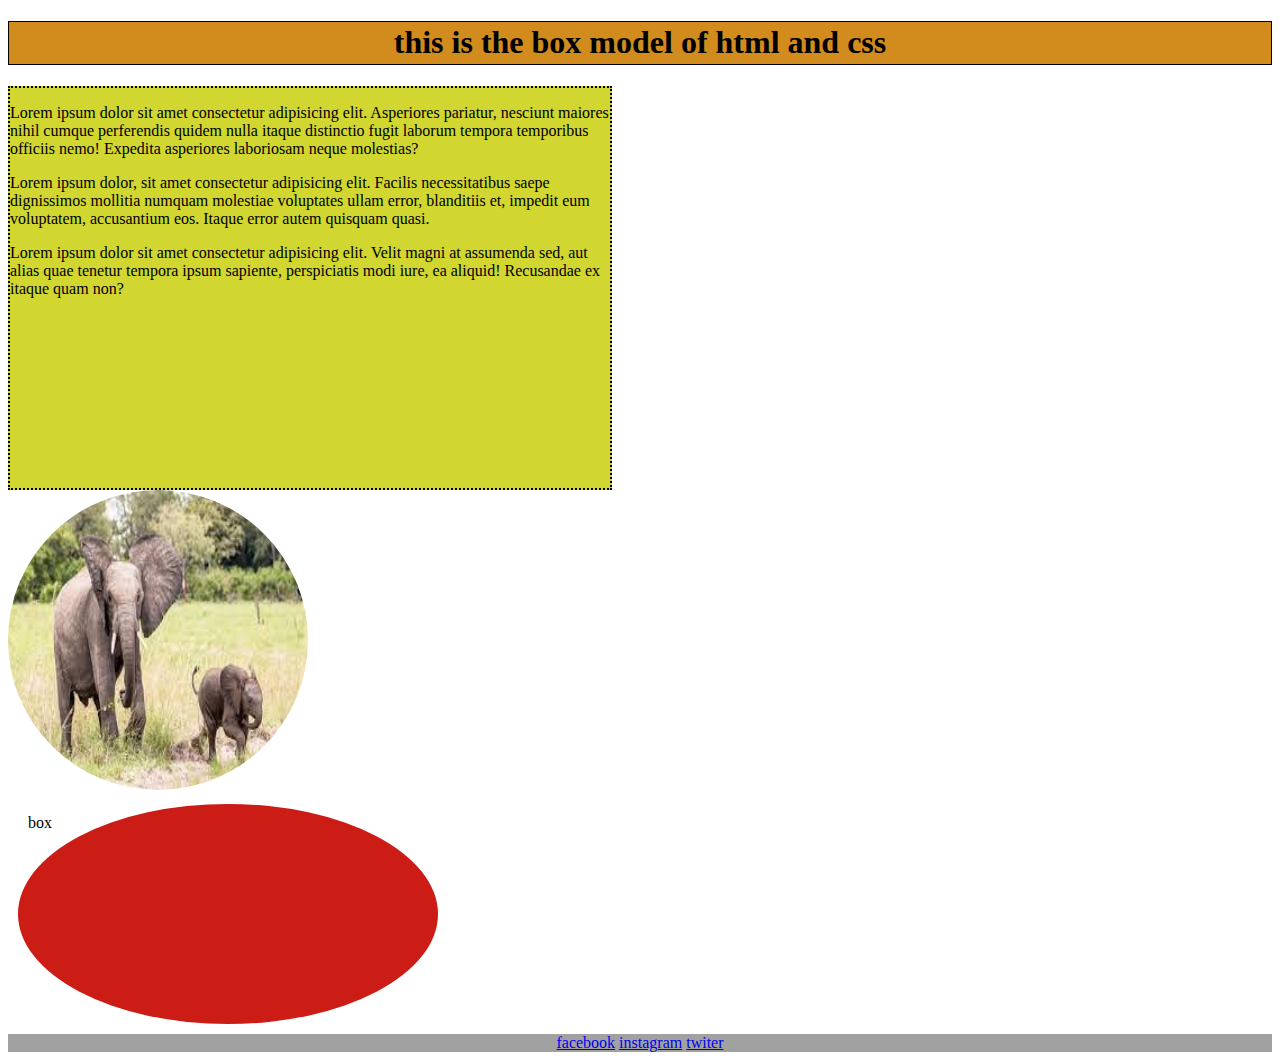
<file: block-BHaaap/index.html>
<!---

### Create a web page with the following characteristics:

1. Heading element(h1) should be at the top of the page.
2. After the heading, there should be a paragraph.
3. After the paragraph add an image having all the corner rounded.
4. Below the image, there should be a circle with red background.
5. At the bottom of the page, there must be a footer containing few links.
6. The H1 has 1px red solid borders, background color #D18C1D, and 10px of space between the content and the border (padding)
7. The paragraph is contained in 600px by 400px boxes with 2px black dotted borders and background color #D1D631
8. Links have a 3px blue dashed border on the bottom only and background color #A1A1A1

- Using CSS resets is necessary.
- Use semantic tags and keep the nesting and indentation proper.

--->
<!DOCTYPE html>
<html lang="en">
<head>
    <meta charset="UTF-8">
    <meta http-equiv="X-UA-Compatible" content="IE=edge">
    <meta name="viewport" content="width=device-width, initial-scale=1.0">
    <title>box model</title>
    <link rel="stylesheet" href="style.css">
    <h1>this is the box model of html and css</h1>
</head>
<body>
    <div  class="box2">
    <p>Lorem ipsum dolor sit amet consectetur adipisicing elit. Asperiores pariatur, nesciunt maiores nihil cumque perferendis quidem nulla itaque distinctio fugit laborum tempora temporibus officiis nemo! Expedita asperiores laboriosam neque molestias?</p>

    <p>Lorem ipsum dolor, sit amet consectetur adipisicing elit. Facilis necessitatibus saepe dignissimos mollitia numquam molestiae voluptates ullam error, blanditiis et, impedit eum voluptatem, accusantium eos. Itaque error autem quisquam quasi.</p>

    <P>Lorem ipsum dolor sit amet consectetur adipisicing elit. Velit magni at assumenda sed, aut alias quae tenetur tempora ipsum sapiente, perspiciatis modi iure, ea aliquid! Recusandae ex itaque quam non?</P>
</div>
    <img src="p22.jpg" alt="ravindra">
    <div class="box">box</div>
    <footer class="footer">
        <a href="www.facebook.com">facebook</a>
        <a href="www.instagram.com">instagram</a>
        <a href="www.twiter.com">twiter</a>
    </footer>
</body>
</html>
</file>
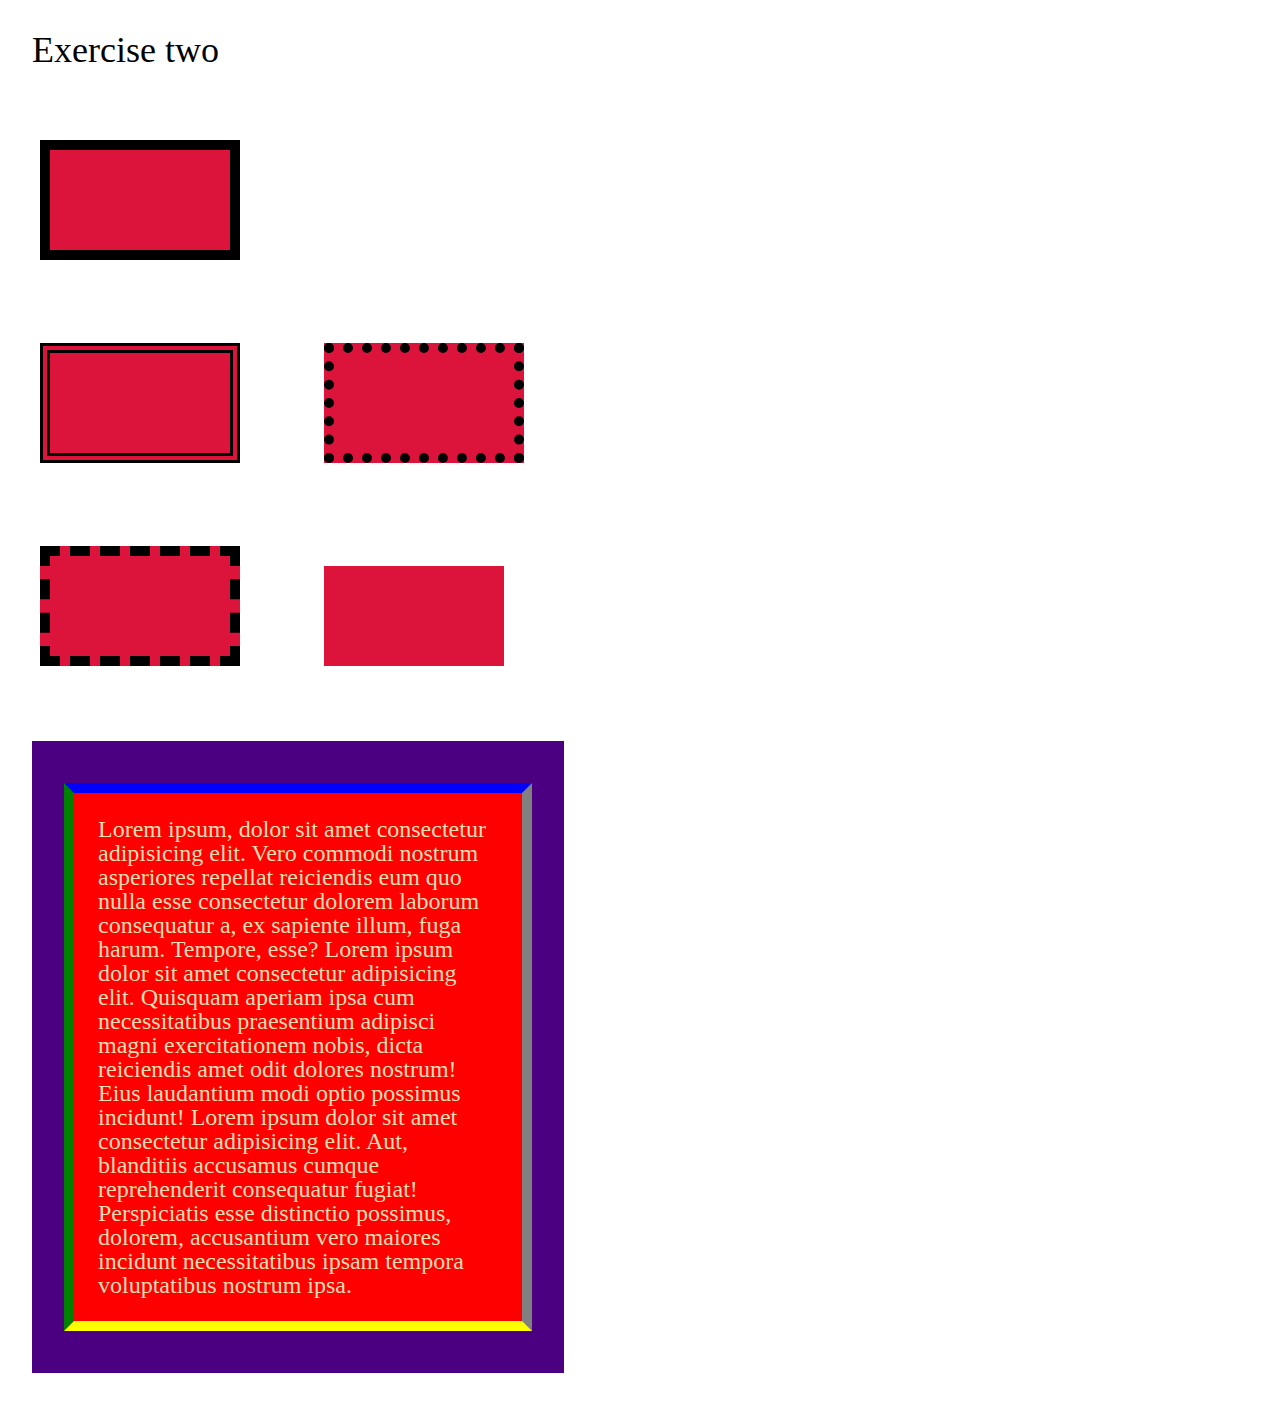
<file: block-BHaaaq/index.html>
<!---
### Create a page according to the layout shown below

![Box Model Exercise 2](https://raw.githubusercontent.com/suraj122/AC-STYLE-images/master/box-model/ex-2.png)

- Using CSS resets is necessary.
- Use semantic tags and keep the nesting and indentation proper.
--->
<!DOCTYPE html>
<html lang="en">
<head>
    <meta charset="UTF-8">
    <meta http-equiv="X-UA-Compatible" content="IE=edge">
    <meta name="viewport" content="width=device-width, initial-scale=1.0">
    <title>assignment 2</title>
    <link rel="stylesheet" href="style.css">
      <header>
    <h1>Exercise two</h1>
    </head>
      </header>
      <main>
          <section>
            <div class="box solid"></div>
              <div>
                <div class="box double"></div>
                <div class="box doted"></div>
              </div>
              <div>
            <div class="box dashed"></div>
            <div class="box none"></div>
            </div>
          </section>
      </main>
<body>
          <section>
              <div class="pera">
                  <p> Lorem ipsum, dolor sit amet consectetur adipisicing elit. Vero commodi nostrum asperiores repellat reiciendis eum quo nulla esse consectetur dolorem laborum consequatur a, ex sapiente illum, fuga harum. Tempore, esse?

                    Lorem ipsum dolor sit amet consectetur adipisicing elit. Quisquam aperiam ipsa cum necessitatibus praesentium adipisci magni exercitationem nobis, dicta reiciendis amet odit dolores nostrum! Eius laudantium modi optio possimus incidunt!
        
                    Lorem ipsum dolor sit amet consectetur adipisicing elit. Aut, blanditiis accusamus cumque reprehenderit consequatur fugiat! Perspiciatis esse distinctio possimus, dolorem, accusantium vero maiores incidunt necessitatibus ipsam tempora voluptatibus nostrum ipsa.</p>
              </div>
          </section>
</body>
</html>
</file>
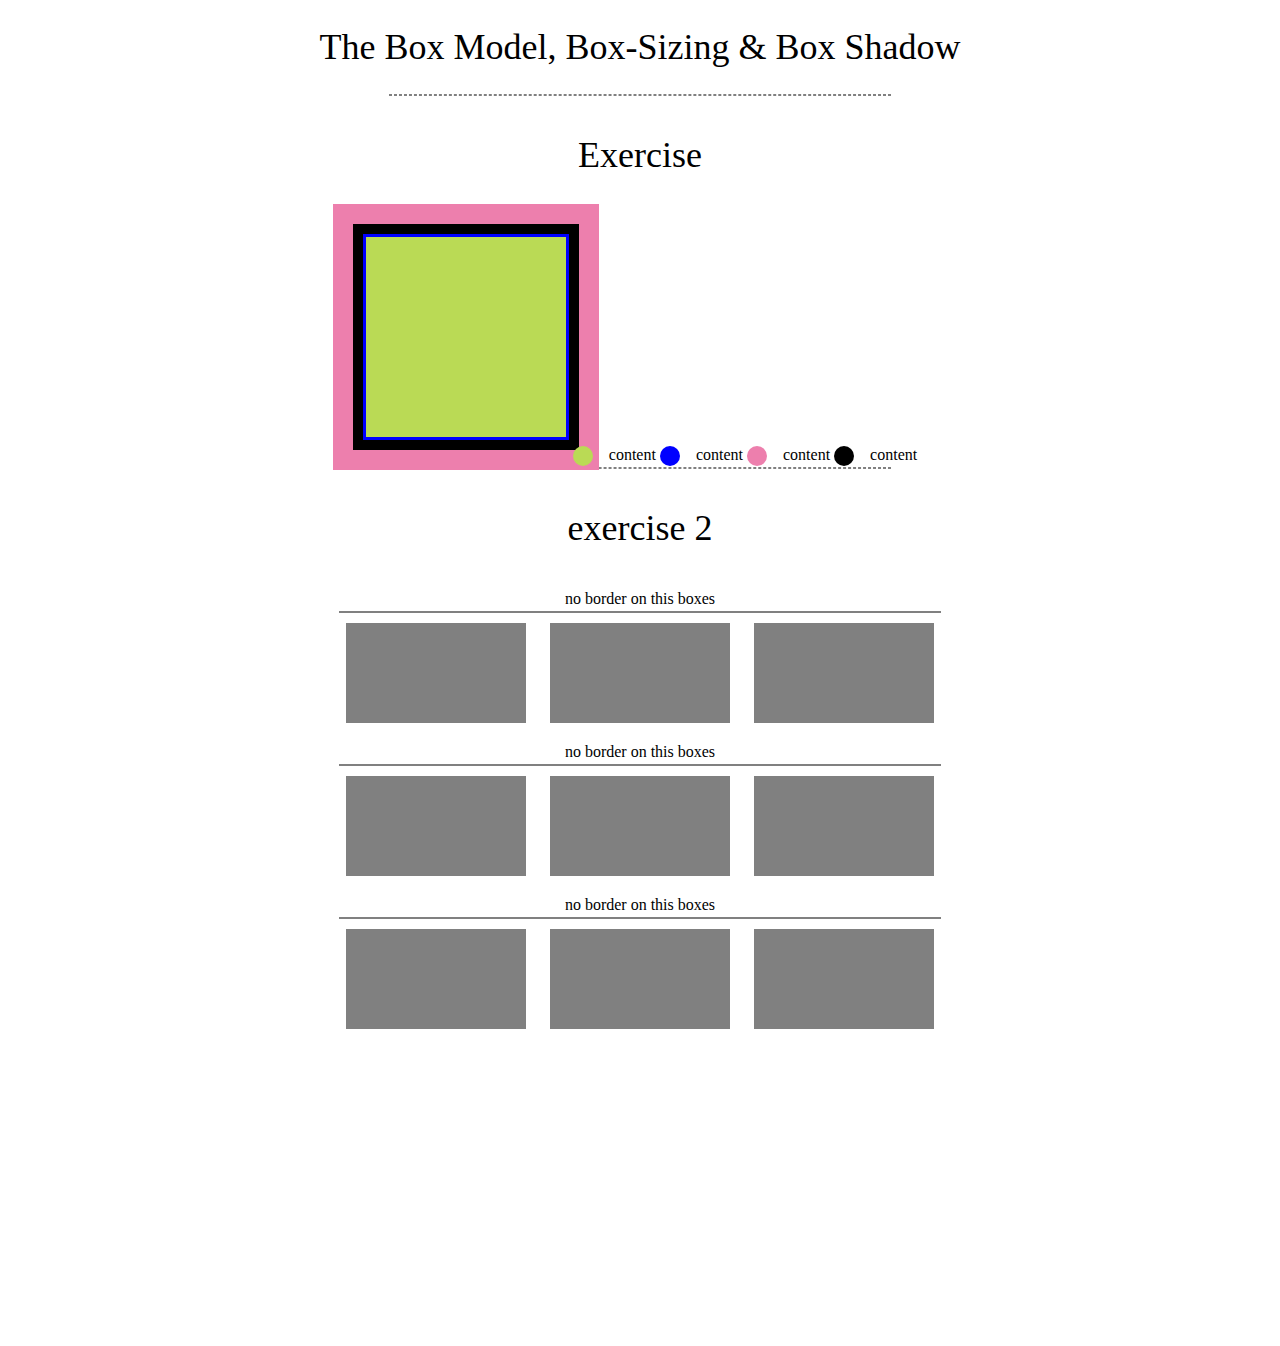
<file: block-BHaaau/index.html>
<!---
### Create a page according to the layout shown below

![Box Model Exercise 6](https://raw.githubusercontent.com/suraj122/AC-STYLE-images/master/box-model/ex-6.png)

#### Problems for exercise 2 in the layout

- Each parent container has width of 600px and border of 1px;
- Each children box has width 180px and height 100px as well as margin of 10px;
- Each child box which is having border has border-width 1px.
- Note in the first container the boxes do not have any border.

- Using CSS resets is necessary.
- Use semantic tags and keep the nesting and indentation proper.
--->
<!DOCTYPE html>
<html lang="en">
<head>
    <meta charset="UTF-8">
    <meta http-equiv="X-UA-Compatible" content="IE=edge">
    <meta name="viewport" content="width=device-width, initial-scale=1.0">
    <title>box model assignment3</title>
    <header>
        <link rel="stylesheet" href="style.css">
        <h1>The Box Model, Box-Sizing & Box Shadow</h1>
    </header>
</head>
<body>

    <hr>

    <h2>Exercise </h2>
    <section>
        <div class="box">
        </div>
            <span class="circal content"> </span>
            <span>content</span>
            <span class="circal padding"> </span>
            <span>content</span>
            <span class="circal border"> </span>
            <span>content</span>
            <span class="circal margin"> </span>
            <span>content</span>
        </div>
        
    </section>
    
   <section>  
    <hr>
    <h2>exercise 2</h2>
    <p>no border on this boxes</p>
    <div class="container"></div>
    <div class="child-box"></div>
    <div class="child-box"></div>
    <div class="child-box"></div>

    <p>no border on this boxes</p>
    <div class="container"></div>
    <div class="child-box"></div>
    <div class="child-box"></div>
    <div class="child-box"></div>

    <p>no border on this boxes</p>
    <div class="container"></div>
    <div class="child-box"></div>
    <div class="child-box"></div>
    <div class="child-box"></div>
    
</section>
</body>
</html>
</file>
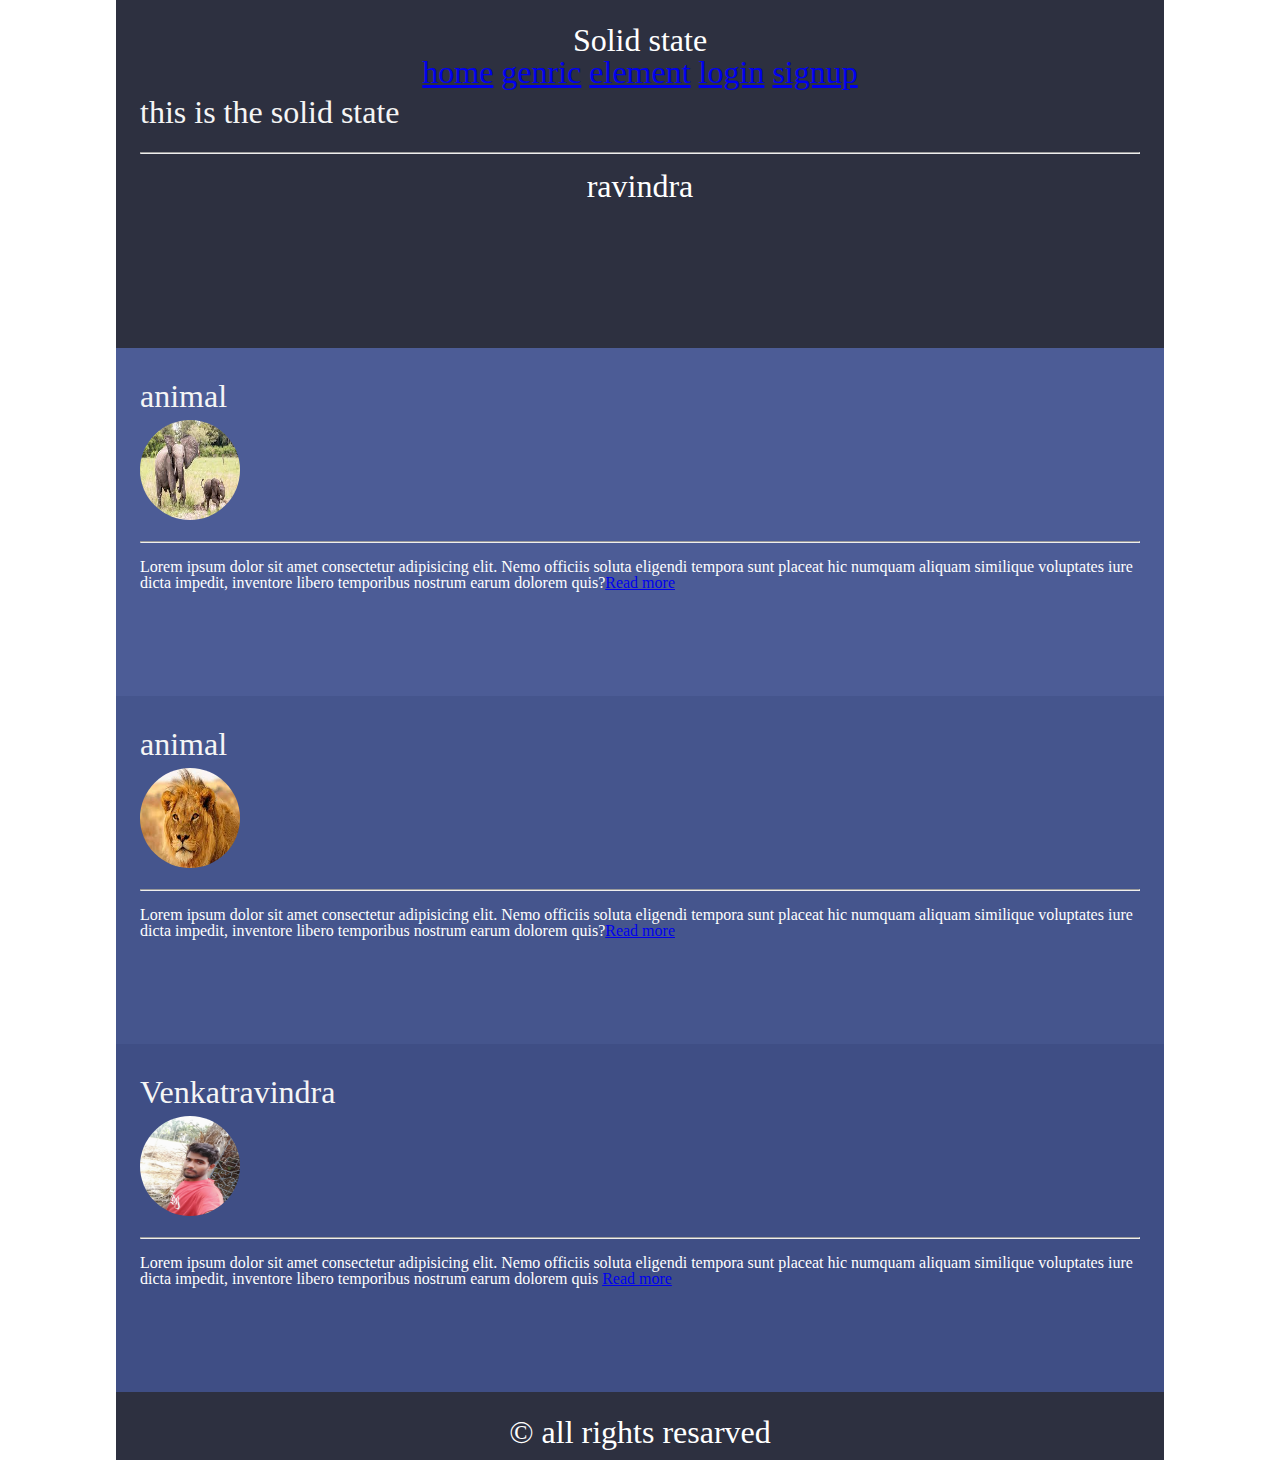
<file: block-BHaaav/index.html>
<!---
### Create a page according to the layout shown below

![Box Model Exercise 7](https://raw.githubusercontent.com/suraj122/AC-STYLE-images/master/box-model/ex-7.png)

- Using CSS resets is necessary.
- Use semantic tags and keep the nesting and indentation proper.

--->
<!DOCTYPE html>
<html lang="en">
<head>
    <meta charset="UTF-8">
    <meta http-equiv="X-UA-Compatible" content="IE=edge">
    <meta name="viewport" content="width=device-width, initial-scale=1.0">
    <title>box Model 4</title>
    <link rel="stylesheet" href="style.css">
</head>
<body>
<header>
  <main>
    <section>
       <div class="div">
      <h1>Solid state</h1>
      <a href="#home">home</a>
      <a href="#genric">genric</a>
      <a href="#element">element</a>
      <a href="#login">login</a>
      <a href="#signup">signup</a>

       <h3>this is the solid state</h3>
      <hr>
     <p1 class="p1">ravindra </p1>
     </div>
     <div class="div1">
         <h3>animal</h3>
         <img src="p22.jpg" alt="ravi" height="100" width="100">
         <hr>
         <p>Lorem ipsum dolor sit amet consectetur adipisicing elit. Nemo officiis soluta eligendi tempora sunt placeat hic numquam aliquam similique voluptates iure dicta impedit, inventore libero temporibus nostrum earum dolorem quis?<a href="#">Read more</a></p>
     </div>
     <div class="div2">
        <h3>animal</h3>
        <img src="p33.jpg" alt="ravi" height="100" width="100">
        <hr>
        <p>Lorem ipsum dolor sit amet consectetur adipisicing elit. Nemo officiis soluta eligendi tempora sunt placeat hic numquam aliquam similique voluptates iure dicta impedit, inventore libero temporibus nostrum earum dolorem quis?<a href="#">Read more</a></p>
    </div>

    <div class="div3">
        <h3>Venkatravindra</h3>
        <img src="ravi.jpg" alt="ravi" height="100" width="100">
        <hr>
        <p>Lorem ipsum dolor sit amet consectetur adipisicing elit. Nemo officiis soluta eligendi tempora sunt placeat hic numquam aliquam similique voluptates iure dicta impedit, inventore libero temporibus nostrum earum dolorem quis <a href="#">Read more</a>
        </p>
    </div>
    </section>
  </main>
</header>
<footer>
    <div class="footer"><small>&copy</small> all rights resarved</div>
</footer>

    
</body>
</html>
</file>
<file: block-BHaaap/style.css>
img{
    height: 300px;
    width: 300px;
    border-radius: 50%;
}
.box{
    height: 200px;
    width: 400px;
    padding: 10px;
    border: 20px;
    margin: 10px;
    border-radius: 50%;
    background-color: rgb(204, 28, 22);
    

}
.footer{
    text-align: center;
    background-color: #A1A1A1;
    border: blue 3px;
}
h1{
    background-color:#D18C1D ;
    text-align: center;
    border: solid 1px;
    line-height: 1.5px;
    padding: 20px;
}
.box2
{
    background-color:#D1D631 ;
    width: 600px;
    height: 400px;
    border: dotted 2px; 
    color: black
    

}
</file>
<file: block-BHaaaq/style.css>
html, body, div, span, applet, object, iframe,
h1, h2, h3, h4, h5, h6, p, blockquote, pre,
a, abbr, acronym, address, big, cite, code,
del, dfn, em, img, ins, kbd, q, s, samp,
small, strike, strong, sub, sup, tt, var,
b, u, i, center,
dl, dt, dd, ol, ul, li,
fieldset, form, label, legend,
table, caption, tbody, tfoot, thead, tr, th, td,
article, aside, canvas, details, embed, 
figure, figcaption, footer, header, hgroup, 
menu, nav, output, ruby, section, summary,
time, mark, audio, video {
	margin: 0;
	padding: 0;
	border: 0;
	font-size: 100%;
	font: inherit;
	vertical-align: baseline;
}
/* HTML5 display-role reset for older browsers */
article, aside, details, figcaption, figure, 
footer, header, hgroup, menu, nav, section {
	display: block;
}
body {
	line-height: 1;
}
ol, ul {
	list-style: none;
}
blockquote, q {
	quotes: none;
}
blockquote:before, blockquote:after,
q:before, q:after {
	content: '';
	content: none;
}
table {
	border-collapse: collapse;
	border-spacing: 0;
}

/*---assignment----*/
h1
{
  font-size: 36px;
  margin: 32px;
}

.box
{
    display: inline-block;  
    margin: 40px;
    width: 180px;
    height: 100px;
    border: 10px solid black;
    background-color: crimson   
}
.double
{
  border-style: double;
}
.dashed
{
  border-style: dashed;
}
.doted{
  border-style: dotted;
}
.none{
  border: 0px;
}
p{
  width: 400px;
  background-color: red;
  font-size: 24px;
  color: wheat;
  padding: 24px;
  border-top: 10px solid blue;
  border-right: 10px solid gray;
  border-bottom: 10px solid yellow;
  border-left: 10px solid green;
}
  .pera{
    background-color: indigo;
    padding: 42px 32px;
    display: inline-block;
    margin: 32px;
  }
</file>
<file: block-BHaaau/style.css>
html, body, div, span, applet, object, iframe,
h1, h2, h3, h4, h5, h6, p, blockquote, pre,
a, abbr, acronym, address, big, cite, code,
del, dfn, em, img, ins, kbd, q, s, samp,
small, strike, strong, sub, sup, tt, var,
b, u, i, center,
dl, dt, dd, ol, ul, li,
fieldset, form, label, legend,
table, caption, tbody, tfoot, thead, tr, th, td,
article, aside, canvas, details, embed, 
figure, figcaption, footer, header, hgroup, 
menu, nav, output, ruby, section, summary,
time, mark, audio, video {
	margin: 0;
	padding: 0;
	border: 0;
	font-size: 100%;
	font: inherit;
	vertical-align: baseline;
}
/* HTML5 display-role reset for older browsers */
article, aside, details, figcaption, figure, 
footer, header, hgroup, menu, nav, section {
	display: block;
}
body {
	line-height: 1;
}
ol, ul {
	list-style: none;
}
blockquote, q {
	quotes: none;
}
blockquote:before, blockquote:after,
q:before, q:after {
	content: '';
	content: none;
}
table {
	border-collapse: collapse;
	border-spacing: 0;
}

/*---assignment----*/
body
{
  line-height: 1.5;
  padding-bottom: 300px;
}
h1
{
  text-align: center;
  font-size: 36px;
  margin: 20px;
}
section{
  text-align: center;
}
.box
{
  display: inline-block;
    width: 200px;
    height: 200px;
    margin: 20px auto;
    border: solid blue;
    outline: 10px solid black;
    box-shadow: 0 0 0 30px #ed7fad;
    background-color: #bada55
    
    
}
  h2{
    font-size: 36px;
    text-align: center;
    margin: 32px 0;
  }
  hr{
    width: 500px;
    border-style: dashed;
    border-color: gray;
    margin: 0 auto;
  }
  .circal{
    width: 20px;
    height: 20px;
    background-color: #bada55;
    display: inline-block;
    border-radius: 50%;
    vertical-align: middle;
    margin-right: 12px;
  }
  .padding{
    background-color: blue;
  }
  .border
  {
    background-color: #ed7fad;;
  }
.margin
{
  background-color:black ;
}
.container{
  width: 600px;
  border: 1px solid gray;
  margin: 0pt auto;
  font-size: 0px;

}
.child-box{
  width: 180px;
  height: 100px;
  margin: 10px;
  background-color: gray;
  display: inline-block;
}
.border2
{
  border: 10px solid black;
}
</file>
<file: block-BHaaav/style.css>
/* http://meyerweb.com/eric/tools/css/reset/ 
   v2.0 | 20110126
   License: none (public domain)
*/

html, body, div, span, applet, object, iframe,
h1, h2, h3, h4, h5, h6, p, blockquote, pre,
a, abbr, acronym, address, big, cite, code,
del, dfn, em, img, ins, kbd, q, s, samp,
small, strike, strong, sub, sup, tt, var,
b, u, i, center,
dl, dt, dd, ol, ul, li,
fieldset, form, label, legend,
table, caption, tbody, tfoot, thead, tr, th, td,
article, aside, canvas, details, embed, 
figure, figcaption, footer, header, hgroup, 
menu, nav, output, ruby, section, summary,
time, mark, audio, video {
	margin: 0;
	padding: 0;
	border: 0;
	font-size: 100%;
	font: inherit;
	vertical-align: baseline;
}
/* HTML5 display-role reset for older browsers */
article, aside, details, figcaption, figure, 
footer, header, hgroup, menu, nav, section {
	display: block;
}
body {
	line-height: 1;
}
ol, ul {
	list-style: none;
}
blockquote, q {
	quotes: none;
}
blockquote:before, blockquote:after,
q:before, q:after {
	content: '';
	content: none;
}
table {
	border-collapse: collapse;
	border-spacing: 0;
}
/*-----main-----*/
body{
    font-size: 32px;
}
h1{
    text-align: center; 
    color:white;
   
}
.div
{
    text-align: center;
    width: 1000px;
    height: 300px;
    padding: 24px;
    background-color: rgb(45,48,64);
    margin: auto;
}
h3
{
    text-align: left;
    font-size: 32px;
    line-height: 1.5;
    color: whitesmoke;
}
.p1{
    color: white;
    text-align: center;
}
p{
    color: white;
    font-size: 16px;
}
.div1
{
    text-align: left;
    width: 1000px;
    height: 300px;
    margin: auto;
    background-color: rgb(76,92,150);
    padding: 24px;
}
img{
    border-radius: 50%;
}
.div2
{
    text-align: left;
    width: 1000px;
    height: 300px;
    margin: auto;
    background-color:rgb(69,85,141);
    padding: 24px;
}
.div3
{
    text-align: left;
    width: 1000px;
    height: 300px;
    margin: auto;
    background-color: rgb(63,78,133);
    padding: 24px;
}
.footer{
    text-align: center;
    background-color: rgb(45,48,64);
    color: white;
    width: 1000px;
    height: 20px;
    margin: auto;
    padding: 24px;
}
</file>
